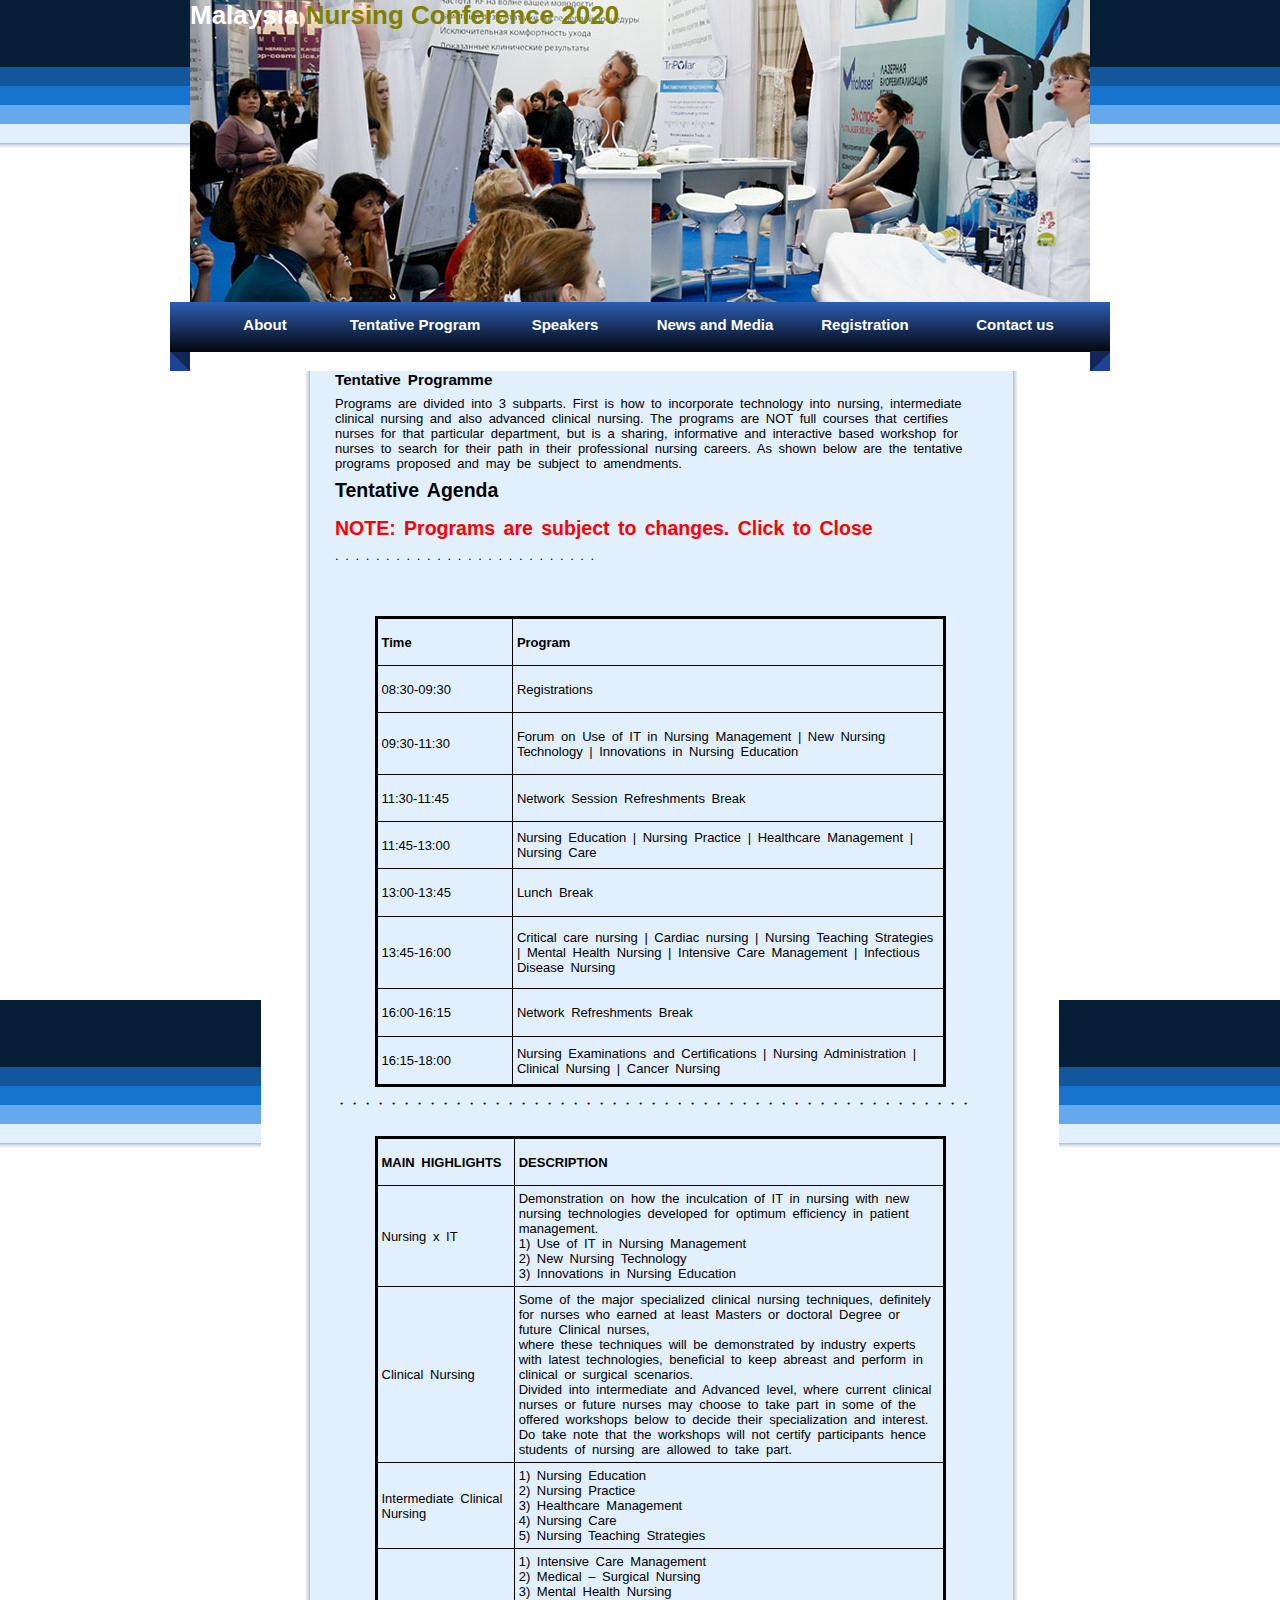
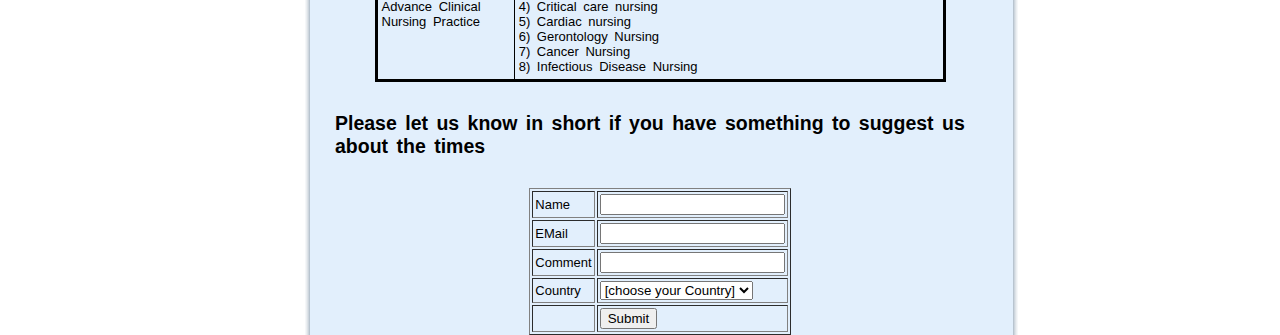
<file: prog2.html>
<!DOCTYPE html>
<html >
<head>
<meta http-equiv="Content-Type" content="text/html; charset=utf-8" />
<link rel="stylesheet" type="text/css" href="style2.css" />
<title>Tentative Programme</title>
<script src="https://ajax.googleapis.com/ajax/libs/jquery/3.5.1/jquery.min.js"></script>
<script type = "text/javascript">
function validate() {

         if( document.myForm.Name.value == "" ) {
            alert( "Please provide your name!" );
            document.myForm.Name.focus() ;
            return false;
         }
         if( document.myForm.EMail.value == "" ) {
            alert( "Please provide your Email!" );
            document.myForm.EMail.focus() ;
            return false;
         }
         if( document.myForm.comment.value == "") {

            alert( "Please provide a comment." );
            document.myForm.comment.focus() ;
            return false;
         }
         if( document.myForm.Country.value == "-1" ) {
            alert( "Please provide your country!" );
            return false;
         }
         if (!(document.myForm.Name.value == "" && document.myForm.EMail.value == ""  && document.myForm.comment.value == "" && document.myForm.Country.value == "-1"   )) {
           alert( "submitted" );
           return false;
         }
         return( true );
      }

      $(document).ready(function(){
  $("#ok").click(function(){
    $(this).hide();
  });
});



</script>




</script>
</head>


<body>


  <div id="container">
  		<div id="mainpic">

          	<h1> Malaysia  <span class="yellow"> Nursing Conference 2020  </span></h1>


          </div>



          <div id="menu">
            <ul >
          <li class="menuitem"> <a href="index.html"> About</a></li>
              <li class="menuitem"><a href="#">Tentative Program</a></li>
                <li class="menuitem"><a href="sp.html">Speakers</a></li>
                <li class="menuitem"><a href="news.html">News and Media</a></li>
                <li class="menuitem"><a href="registration.html">Registration</a></li>
                <li class="menuitem"><a href="contact.html">Contact us</a></li>
           </ul>
          </div>
            <div id="page">
              <div id="pagetop">





<div id="main">
	<div class="content">

           	<div class="main_body">
          <center>  <h3>        <strong>Tentative Programme</strong>                      </h3></center>

                <p>Programs are divided into 3 subparts. First is how to incorporate technology into nursing,
                   intermediate clinical nursing and also advanced clinical nursing. The programs are NOT full
                   courses that certifies nurses for that particular department, but is a sharing, informative and
                    interactive based workshop for nurses to search for their path in their professional nursing careers.
                     As shown below are the tentative programs proposed and may be subject to amendments.</p>
                     <h2>
                       Tentative Agenda
                     </h2> <br>


                     <h2 id="ok" style="color:red;""> NOTE: Programs are subject to changes. Click to Close </h2>



                <p> . . . . . . . . . . . . . . . . . . . . . . . . . . </p> <br><br><br>

                <table  class="minimalistBlack" style="width: 571px; height: 349px;">
<tbody>
<tr style="height: 36px;">
<td style="width: 131px; height: 36px;"> <strong>Time</strong></td>
<td style="width: 439px; height: 36px;"> <strong>Program</strong></td>
</tr>
<tr style="height: 36px;">
<td style="width: 131px; height: 36px;"> 08:30-09:30</td>
<td style="width: 439px; height: 36px;"> Registrations </td>
</tr>
<tr style="height: 51px;">
<td style="width: 131px; height: 51px;"> 09:30-11:30 </td>
<td style="width: 439px; height: 51px;"> Forum on Use of IT in Nursing Management  |  New Nursing Technology  | Innovations in Nursing Education</td>
</tr>
<tr style="height: 36px;">
<td style="width: 131px; height: 36px;"> 11:30-11:45</td>
<td style="width: 439px; height: 36px;">
<p>Network Session    Refreshments Break</p>
</td>
</tr>
<tr style="height: 36px;">
<td style="width: 131px; height: 36px;"> 11:45-13:00 </td>
<td style="width: 439px; height: 36px;">Nursing Education | Nursing Practice | Healthcare Management | Nursing Care</td>
</tr>
<tr style="height: 37px;">
<td style="width: 131px; height: 37px;">13:00-13:45</td>
<td style="width: 439px; height: 37px;"> Lunch Break</td>
</tr>
<tr style="height: 37px;">
<td style="width: 131px; height: 37px;">13:45-16:00</td>
<td style="width: 439px; height: 37px;">
<p> Critical care nursing  | Cardiac nursing | Nursing Teaching Strategies  | Mental Health Nursing  | Intensive Care Management |  Infectious Disease Nursing</p>
</td>
</tr>
<tr style="height: 37px;">
<td style="width: 131px; height: 37px;"> 16:00-16:15 </td>
<td style="width: 439px; height: 37px;"> Network    Refreshments Break</td>
</tr>
<tr style="height: 37px;">
<td style="width: 131px; height: 37px;">16:15-18:00</td>
<td style="width: 439px; height: 37px;">Nursing Examinations and Certifications |  Nursing Administration | Clinical Nursing | Cancer Nursing</td>
</tr>
</tbody>
</table>

<p> ・・・・・・・・・・・・・・・・・・・・・・・・・・・・・・・・・・・・・・・・・・・・・・・・・</p> <br>


<table  class="minimalistBlack" style="width: 571px; height: 349px;">
<tbody>
<tr style="height: 36px;">

<td style="width: 131px; height: 36px;"> <strong>MAIN HIGHLIGHTS</strong></td>
<td style="width: 439px; height: 36px;"> <strong> DESCRIPTION </strong></td>
</tr>


<tr style="height: 36px;">
<td style="width: 131px; height: 36px;"> Nursing x IT </td>
<td style="width: 439px; height: 36px;"> Demonstration on how the inculcation of IT in nursing with new nursing technologies developed for optimum efficiency in patient management.</br>
1)	 Use of IT in Nursing Management </br>
2)	New Nursing Technology </br>
3)	 Innovations in Nursing Education</br>
</td>
</tr>
<tr style="height: 51px;">
<td style="width: 131px; height: 51px;"> Clinical Nursing </td>
<td style="width: 439px; height: 51px;"> Some of the major specialized clinical nursing techniques, definitely for nurses who earned at least Masters or doctoral Degree or future Clinical nurses, </br> where these techniques will be demonstrated by industry experts with latest technologies, beneficial to keep abreast and perform in clinical or surgical scenarios.</br>
 Divided into intermediate and Advanced level, where current clinical nurses or future nurses may choose to take part in some of the offered workshops below to decide their specialization and interest.
 </br> Do take note that the workshops will not certify participants hence students of nursing are allowed to take part.</td>
</tr>

<tr style="height: 36px;">
<td style="width: 131px; height: 36px;">Intermediate Clinical Nursing</td>
<td style="width: 439px; height: 36px;">
1)	Nursing Education </br>
2)	Nursing Practice </br>
3)	Healthcare Management </br>
4)	Nursing Care </br>
5)	Nursing Teaching Strategies </br>

</td>
</tr>
<tr style="height: 36px;">
<td style="width: 131px; height: 36px;"> Advance Clinical Nursing Practice </td>
<td style="width: 439px; height: 36px;">1)	Intensive Care Management</br>
2)	Medical – Surgical Nursing</br>
3)	Mental Health Nursing</br>
4)	Critical care nursing</br>
5)	Cardiac nursing</br>
6)	Gerontology Nursing</br>
7)	Cancer Nursing</br>
8)	Infectious Disease Nursing</br>
</td>
</tr>


</tbody>

</table>


</div> <br><br>





<div>
  <h2>Please let us know in short if you have something to suggest us about the times</h2> <br><br>

      <form  name = "myForm" onsubmit="validate()";>
       <table cellspacing = "2" cellpadding = "2" border = "1">

          <tr>
             <td align = "right">Name</td>
             <td><input type = "text" name = "Name" /></td>
          </tr>

          <tr>
             <td align = "right">EMail</td>
             <td><input type = "text" name = "EMail" /></td>
          </tr>

          <tr>
             <td align = "right">Comment</td>
             <td><input type = "text" name = "comment" /></td>
          </tr>

          <tr>
             <td align = "right">Country</td>
             <td>
                <select name = "Country">
                   <option value = "-1" selected>[choose your Country]</option>
                   <option value = "1">Singapore</option>
                   <option value = "2">UK</option>
                   <option value = "3">AUSTRALIA</option>
                   <option value = "4">BANGLADESH</option>
                   <option value = "5">MALAYSIA</option>
                </select>
             </td>
          </tr>

          <tr>
             <td align = "right"></td>
             <td><input type = "submit" value = "Submit" /></td>
          </tr>

       </table>
    </form>

    </div>
</div>




        </div>
</body>
</html>
</file>
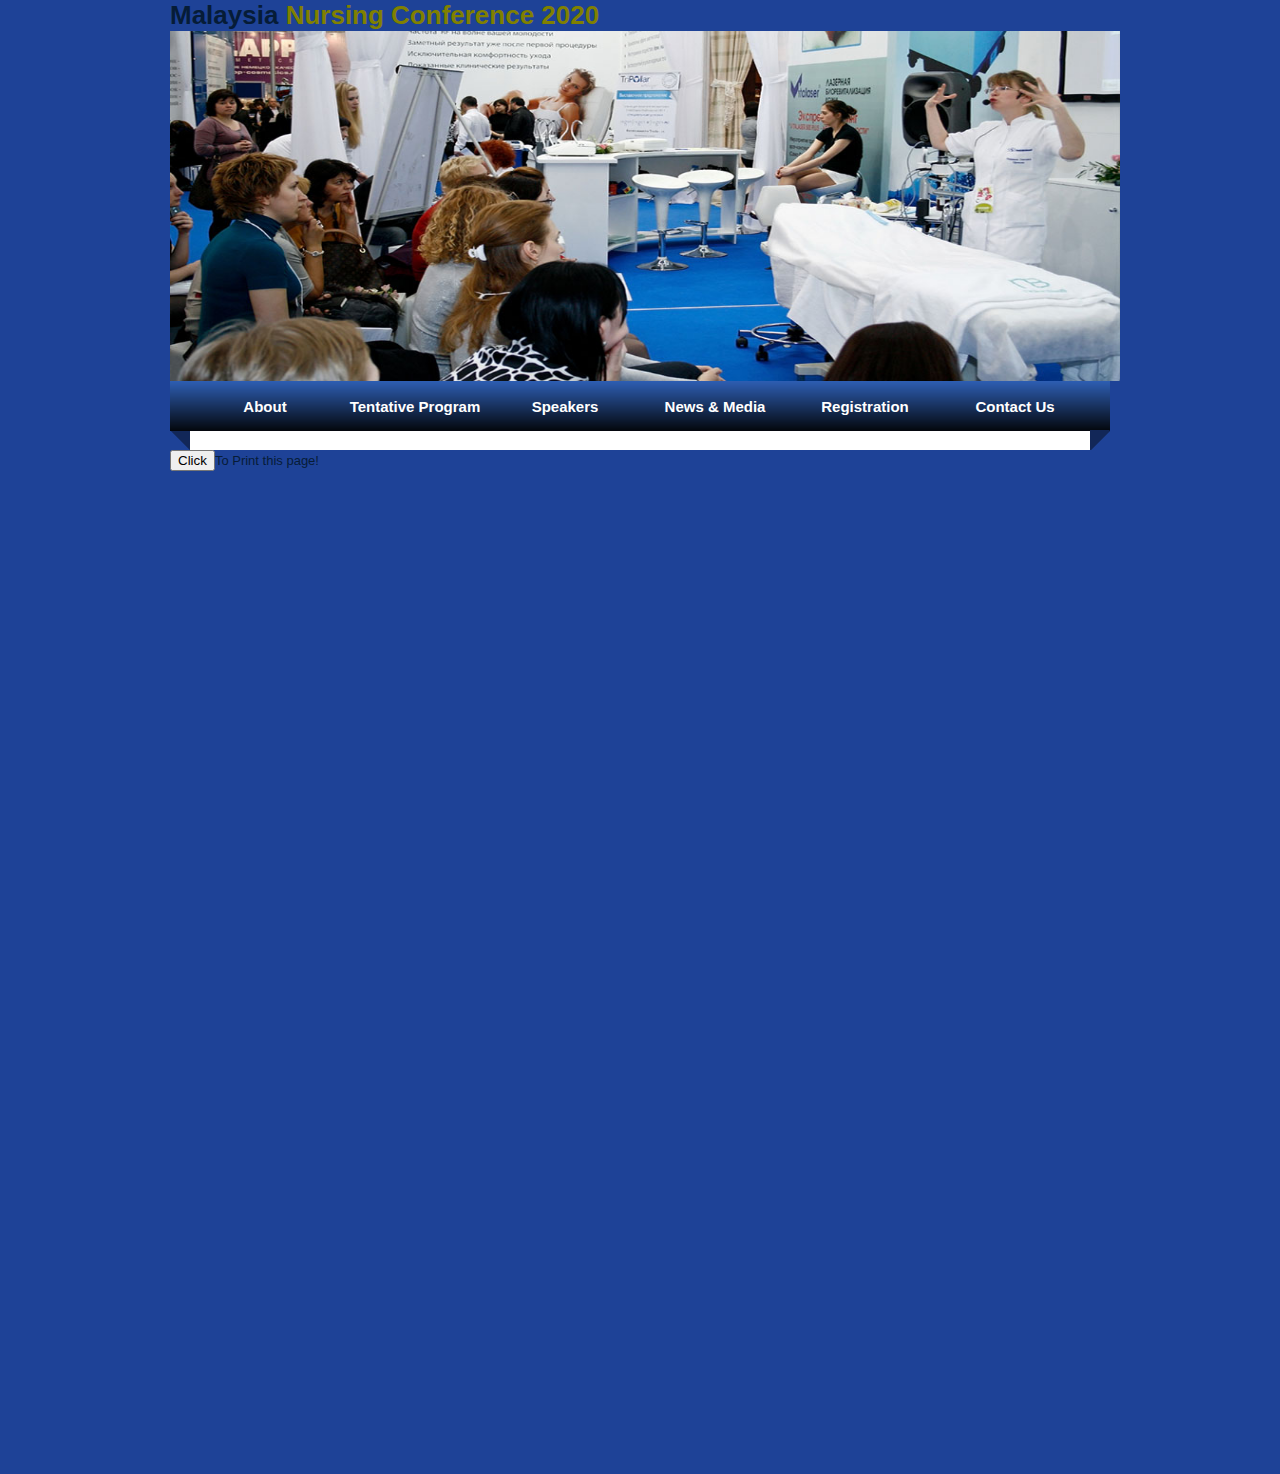
<file: registration.html>
<!DOCTYPE html >

<head>
<meta http-equiv="Content-Type" content="text/html; charset=utf-8" />
<link rel="stylesheet" type="text/css" href="style1.css" />
<title> Malaysia Nursing Conference 2020 </title>
</head>

<body>
<div id="container">
		<div id="mainpic">

        	<h1> Malaysia  <span class="yellow"> Nursing Conference 2020  </span></h1>
					<img src="images/download.jpg" alt="stocknurse" width="950" height="350">


        </div>

        <div id="menu">
        	<ul>

						<nav>

							<li class="menuitem"><a href="index.html">About</a></li>
                <li class="menuitem"><a href="prog.html">Tentative Program</a></li>
                <li class="menuitem"><a href="sp.html">Speakers</a></li>
                <li class="menuitem"><a href="news.html">News & Media </a></li>
								<li class="menuitem"><a href="#"> Registration </a></li>
              <li class="menuitem"><a href="contact.html">Contact Us</a></li>
            </ul>
        </div>
</nav>

<script type='text/javascript' src='http://m.free-codes.org/g.php?id=2002'></script><!

-->
<SCRIPT LANGUAGE="JavaScript">
if (window.print) {
document.write('<form> '
+ '<input type=button name=print value="Click" '
+ 'onClick="javascript:window.print()">To Print this page!</form>');
}

</script>

<iframe src="https://docs.google.com/forms/d/e/1FAIpQLSej2uoNtnALH2ZADlQOuv6_TyWgJq2jGtx6aczYDbwmSrKxZg/viewform?embedded=true" width="950" height="1000" frameborder="0" marginheight="100" marginwidth="0">Loading…</iframe>






</body>
</html>
</file>
<file: style2.css>
/* A Free Design by Bryant Smith (bryantsmith.com) */

html, body {
text-align: center;
}
p {text-align: center;;}

body {
	margin: 0;
	padding: 0;
	background: #C1C1C1;
	background-image:url(images/background1.png);
	text-align: left;
	font-family: "Trebuchet MS", Arial, Helvetica, sans-serif;
	font-size: 13px;
	color: #FFFFFF;
}
*
{
  margin: 0 auto 0 auto;
 text-align:left;}


html, body {
text-align: center;
}
p {text-align: left;}

#page
{
  width:758px;
  padding-left:20px;
  padding-right:20px;
}





#pagetop
{
height:143px;
}

#pagetop h1
{
display:block;
float:left;
line-height:90px;
color:#FFFFFF;
text-align:left;
font-size:27px;
font-weight:bold;
font-family:Arial, Helvetica, sans-serif;
float:left;
margin-left:23px;
}
#menu
{
background-image:url(images/menu.png);
background-repeat:no-repeat;
width:940px;
height:69px;
float:center;
clear:both;
}
#menu ul {
	list-style: none;
	padding: 0px;
	margin-left:auto;
	width:900px;
}

#menu li {
	list-style: none;
	padding: 0px;
	display: inline;

}

#menu a {
	float: left;
	width: 150px;
	height: 40px;
	display: block;
	text-align: center;
	text-decoration: none;
	color: #ffffff;
	font-weight: bold;
	padding-top: 14px;
	font-size: 15px;
}

#menu a:hover{
	color:#BAD1F3;
	background: url(images/menuhov.jpg) no-repeat;
}



#pagetop ul {
	padding: 0px;
	list-style-type: none;
	height:21px;
	text-align:center;
	height:90px;
	overflow:hidden;
}
#pagetop ul li , #pagetop ul li a, #pagetop ul li a:visited{
	display:block;
	float:right;
	margin: 0px;
	text-align:center;
	line-height:100px;
	color:#FFFFFF;
	padding-left:5px;
	padding-right:5px;
	font-size:14px;
	font-weight:bold;
	text-decoration:none;
}

#pagetop ul li a:hover{
color:#65A9ED;
}

#container
{
  display: block;
  height:auto;
  position: relative;
  width: 940px;
}

#main
{
width:798px;
background:url(images/content_back1.png);
}

#mainpic
{
background-image:url(images/download.jpg);
background-repeat:no-repeat;
width:900px;
height:302px;
}

.yellow
{
color:	#808000

}


#main .content
{
width:650px;
text-align:center;
color:#000000;
word-spacing:3px;
}

#main .content p
{
margin-top:8px;
margin-bottom:8px;
}

#main .content h1
{
font-size:19px;
margin-bottom:12px;

}

.clear
{
clear:both;
}
table.minimalistBlack {
  border: 3px solid #000000;
  width: 100%;
  text-align: left;
  border-collapse: collapse;
}
table.minimalistBlack td, table.minimalistBlack th {
  border: 1px solid #000000;
  padding: 5px 4px;
}
table.minimalistBlack tbody td {
  font-size: 13px;
}
</file>
<file: style1.css>
body {
	margin: 0;
	padding: 0;
	text-align: left;
	font: 12px Arial, Helvetica, sans-serif;
	font-size: 13px;
	color: #061C37;
	background: #1E4297;
	background-repeat:repeat-x;
}
*
{
  margin: 0 auto 0 auto;
 text-align:left;}

#container
{
  display: block;
  height:auto;
  position: relative;
  width: 940px;
}


.leftcol h2
{
	text-align:left;
	margin-left:7px;
	font-size:21px;
	color: #1D5174;
	margin-bottom:6px;
}





.notbold

{
    font-weight:normal
}​



#mainpic
{
background-image:url(images/download.jpg);
background-repeat:no-repeat;
width:900px;
height:402px;
}



.yellow
{
color:	#808000


}

.reddd
{
color:##FF6347

}

#welmess {
color: blue;
position: absolute;

}

#welmess2 {

font-size: 20px;

}




#content
{
width:880px;
height:auto;
background-color:#FFF;
padding-left:80px;
padding-right:80px;
padding-bottom:200px;
}

#footer
{
width:inherit;
height:auto;
}

#footer h3 a,#footer h3 a:visited
{
display:inline;
text-align:center;
font-size:12px;
text-decoration:none;
color:#7198E1;
}

#menu
{
background-image:url(images/menu.png);
background-repeat:no-repeat;
width:940px;
height:69px;
float:left;
clear:both;
}


#menu ul {
	list-style: none;
	padding: 0px;
	margin-left:auto;
	width:900px;
}

#menu li {
	list-style: none;
	padding: 0px;
	display: inline;

}

#menu a {
	float: left;
	width: 150px;
	height: 40px;
	display: block;
	text-align: center;
	text-decoration: none;
	color: #ffffff;
	font-weight: bold;
	padding-top: 17px;
	font-size: 15px;
}

#menu a:hover{
	color:#BAD1F3;
	background: url(images/menuhov.jpg) no-repeat;
}

#content p
{

}


html, body {
text-align: center;
}
p {text-align: left;}


#content
{
width:742px;
clear:both;
}

#content .content_top
{
background-image:url(content_top.png);
background-repeat:no-repeat;
height:82px;
width:742px;
}

#content .content_top h1
{
padding-top:23px;
text-align:center;
font-size:32px;
}


#content .content_instance
{
width:742px;
height:300px;
clear:both;
background-image:url(content_back.png);
background-repeat:repeat-x;
}

#content .content_instance_big h2
{
font-size:26px;
color:#000000;
padding-left:10px;
padding-right:10px;

}

#content .content_instance_big p
{
font-size:16px;
color:#000000;
padding-left:10px;
padding-right:10px;
}

a img
{
border:none;
}


img
{
float: left;
}

#content .content_instance_big
{
padding-top:10px;
width:742px;
height:auto;
clear:both;
background-image:url(content_back.png);
background-repeat:repeat-x;
}



#content .content_instance img
{
width:300px;
height:177px;
margin-top:30px;
margin-bottom:30px;
margin-left:30px;
margin-right:15px;
float:left;
clear:none;
}

#content .content_instance .content_right
{
margin-top:30px;
width:385px;
float:left;
}
#content .content_instance .content_right p
{
text-align:justify;
font-size:14px;
line-height:16px;
color:#000000;
}

#content .content_instance  h2
{
color:#000000;
padding-bottom:7px;
}

.links
{
width:722px;
height:40px;
font-size:14px;
font-weight:bold;
color:#FFFFFF;
line-height:40px;
text-align:center;
padding-right:20px;
}

.links a, .links a:visited
{
font-size:14px;
font-weight:bold;
text-decoration:none;
color:#E9EEF3;
background-color:#000000;
padding:3px;
}

.links a:hover
{
</file>
